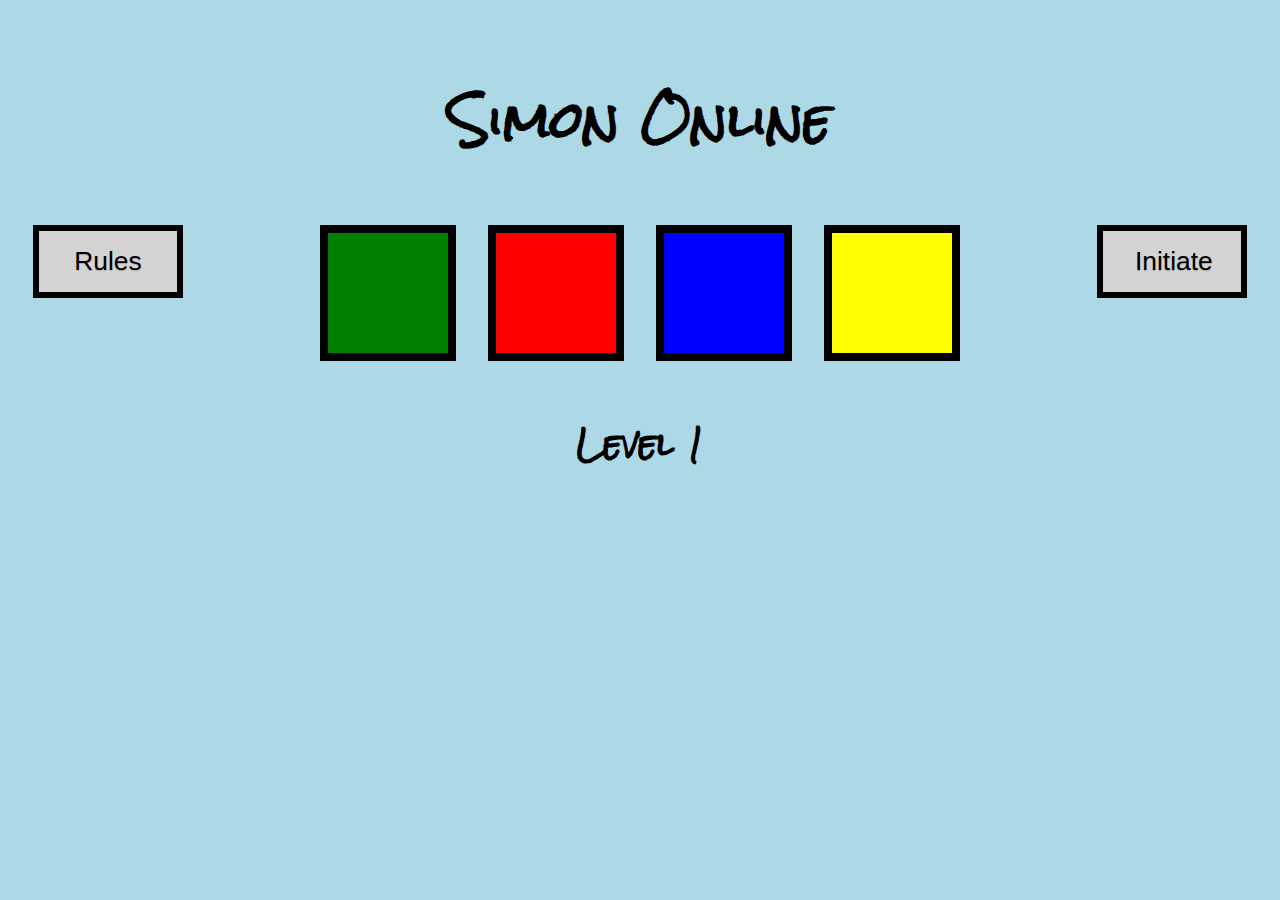
<file: index.html>
<html>
  <head>
    <meta charset="utf-8">
    <title>Simon</title>
    <link rel="stylesheet" href="styles.css">
    <script src="https://cdnjs.cloudflare.com/ajax/libs/jquery/2.2.2/jquery.min.js" charset="utf-8"></script>
    <script src="scripts.js" charset="utf-8"></script>
    <link href='https://fonts.googleapis.com/css?family=Rock+Salt' rel='stylesheet' type='text/css'>
  </head>
  <body>
    <h1>Simon Online</h1>
    <audio class="green" src="audio/400.wav"></audio>
    <audio class="red" src="audio/500.wav"></audio>
    <audio class="blue" src="audio/600.wav"></audio>
    <audio class="yellow" src="audio/700.wav"></audio>
    <form method="get" action="rules.html">
      <button type="submit" button id="rules">Rules</button>
    </form>
    <button type="button" button id="initiate">Initiate</button>
    <div class="Simon"></div>
      <div class="box" id="green"></div>
      <div class="box" id="red"></div>
      <div class="box" id="blue"></div>
      <div class="box" id="yellow"></div>
    </div>
    <h3>Level 1</h1>
  </body>
</html>
</file>
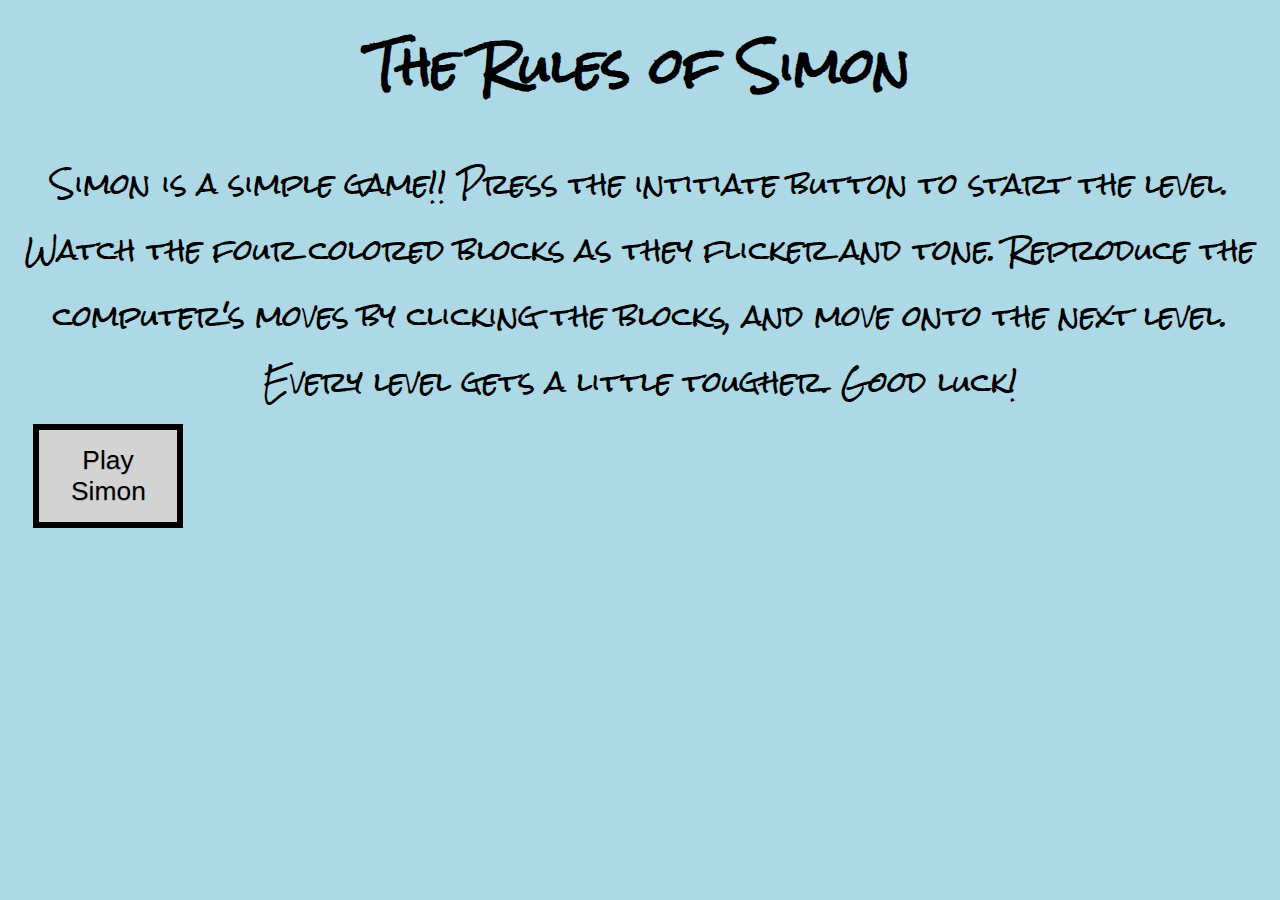
<file: rules.html>
<html>
  <head>
    <meta charset="utf-8">
    <title> Rules </title>
    <link rel="stylesheet" href="styles.css">
    <link href='https://fonts.googleapis.com/css?family=Rock+Salt' rel='stylesheet' type='text/css'>
  </head>
  <body>
    <h2>The Rules of Simon</h2>
    <p> Simon is a simple game!! Press the intitiate button to start the level.  Watch the four colored blocks as they flicker and tone. Reproduce the computer's moves by clicking the blocks, and move onto the next level. Every level gets a little tougher. Good luck!
    <form method="get" action="index.html">
      <button type="submit" button id="play">Play Simon</button>
    </form>
  </body>
</html>
</file>
<file: styles.css>
body{
  background-color: lightblue;
  text-align: center;
  font-family: rock salt;

}

h1{
  margin-top: 1.3em;
  margin-bottom: 1em;
  font-size:3em;
  font-weight: bold;
}

h2{
  margin-top: ..25em;
  margin-bottom: .25em;
  font-size:3em;
  font-weight: bold;
}

h3{
  margin-top: 1em;
  font-size:2em;
}
p{
  margin-bottom: .33em;
  font-size: 1.75em;
}
#rules{
  float: left;
  margin-left: 25px;
}



#initiate{
  float: right;
  margin-right: 25px;
}
#play{
  float: left;
  margin-left: 25px;
}
button{ /* Green */
  border: 6px solid black;
  background-color: lightgray;
  color: black;
  padding: 15px 32px;
  text-align: center;
  text-decoration: none;
  text-shadow: 0 1px 1px rgba(0, 0, 0, 0.2);
  font-size: 1.65em;
  margin: 0 auto;
  width: 150px;
}
.Simon{
  display: inline-block;
  width: 500px;
  margin: 0 auto;
  float: left;
}

.box {
  display: inline-block;
  width: 100px;
  height: 100px;
  padding: 10px;
  border: 8px solid black;

  margin-left: 25px;
}
#green {
  background-color: green

}
#red {
  background-color: red

}
#blue {
  background-color: blue
}
#yellow {
  background-color: yellow;
  margin-right: 25px;
}
</file>
